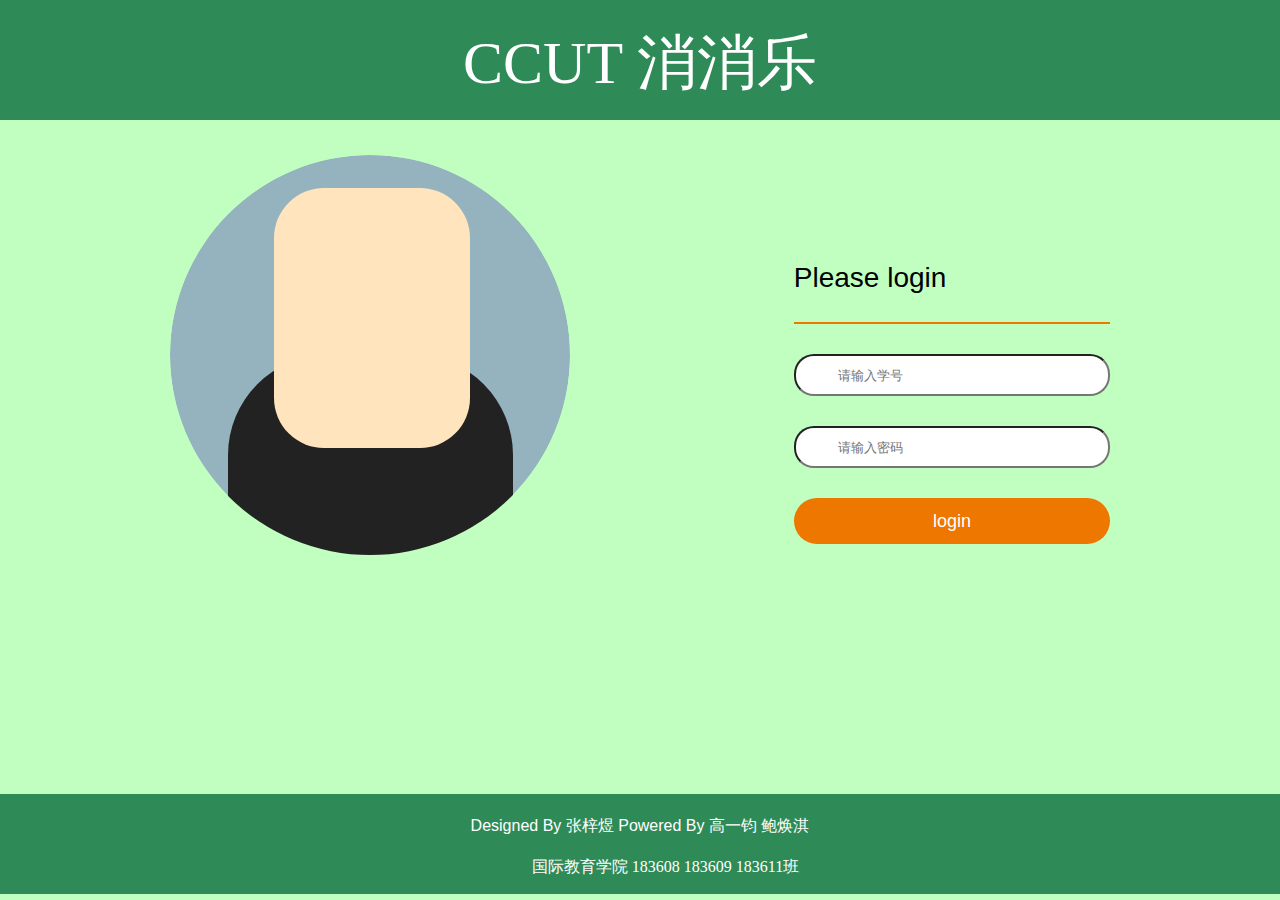
<file: index.html>
<html>

<head>
    <meta charset="utf-8">
    <title>CCUT 消消乐 -- 登陆</title>
    <link type="text/css" rel="stylesheet" href="./game/human_for_login.css" />

    <!--以下是负责各项样式的CSS文件~~~-->
    <style type="text/css">
        html {
            background-color: #C1FFC1;
        }
        
        hr {
            overflow: auto;
        }
        
        #wrap {
            height: 26rem;
            width: auto;
            background-repeat: no-repeat;
            background-size: cover;
            background-position: center center;
            position: relative;
            overflow-x: hidden;
            overflow-y: hidden;
        }
        
        #head {
            height: 120px;
            width: auto;
            background-color: seagreen;
            text-align: center;
            position: relative;
        }
        
        #foot {
            width: auto;
            height: 100px;
            background-color: seagreen;
            position: relative;
            top: 258px;
        }
        
        #wrap .logGet {
            height: 408px;
            width: 368px;
            position: fixed;
            background-color: #C1FFC1;
            top: 28%;
            left: 60%;
        }
        
        .logC a button {
            width: 100%;
            height: 46px;
            background-color: #ee7700;
            border: none;
            color: white;
            font-size: 18px;
            border-radius: 30px;
        }
        
        .logGet .logD.logDtip .p1 {
            display: -webkit-inline-grid;
            font-size: 28px;
            margin-top: 10px;
            width: 86%;
        }
        
        #wrap .logGet .logD.logDtip {
            background-color: #C1FFC1;
            width: 86%;
            border-bottom: 2px solid #ee7701;
            margin-bottom: 10px;
            margin-top: 1px;
            margin-right: auto;
            margin-left: auto;
            animation: move 2s 1 linear;
        }
        
        @keyframes move {
            /*起点省略采用的就是初始状态*/
            0% {
                opacity: 0;
            }
            10% {
                opacity: 0.2;
            }
            20% {
                opacity: 0.4;
            }
            30% {
                opacity: 0.6;
            }
            40% {
                opacity: 0.8;
            }
            50% {
                opacity: 1;
            }
            60% {
                opacity: 1;
            }
            70% {
                opacity: 1;
            }
            80% {
                opacity: 1;
            }
            90% {
                opacity: 1;
            }
            /*终点需要设置*/
            100% {
                opacity: 1;
            }
        }
        
        .logGet .lgD input {
            width: 100%;
            height: 42px;
            text-indent: 2.5rem;
            border-radius: 20px;
            animation: move 1s 1 linear;
        }
        
        @keyframes move {
            /*起点省略采用的就是初始状态*/
            0% {
                opacity: 0;
                border-radius: 20px;
            }
            10% {
                opacity: 0;
                border-radius: 20px;
            }
            20% {
                opacity: 0;
                border-radius: 20px;
            }
            30% {
                opacity: 0.2;
                border-radius: 20px;
            }
            40% {
                opacity: 0.4;
                border-radius: 20px;
            }
            50% {
                opacity: 0.6;
                border-radius: 20px;
            }
            60% {
                opacity: 0.8;
                border-radius: 20px;
            }
            70% {
                opacity: 1;
                border-radius: 20px;
            }
            80% {
                opacity: 1;
                border-radius: 20px;
            }
            90% {
                opacity: 1;
                border-radius: 20px;
            }
            /*终点需要设置*/
            100% {
                opacity: 1;
                border-radius: 20px;
            }
        }
        
        #wrap .logGet .lgD {
            width: 86%;
            position: relative;
            margin-bottom: 30px;
            margin-top: 30px;
            margin-right: auto;
            margin-left: auto;
        }
        
        #wrap .logGet .logC {
            width: 86%;
            margin-top: 0px;
            margin-right: auto;
            margin-bottom: 0px;
            margin-left: auto;
            animation: move 1s 1 linear;
        }
        
        @keyframes move {
            /*起点省略采用的就是初始状态*/
            0% {
                opacity: 0;
            }
            10% {
                opacity: 0.2;
            }
            20% {
                opacity: 0.4;
            }
            30% {
                opacity: 0.6;
            }
            40% {
                opacity: 0.8;
            }
            50% {
                opacity: 1;
            }
            60% {
                opacity: 1;
            }
            70% {
                opacity: 1;
            }
            80% {
                opacity: 1;
            }
            90% {
                opacity: 1;
            }
            /*终点需要设置*/
            100% {
                opacity: 1;
            }
        }
        
        .title {
            font-family: "Areial";
            color: #FFFFFF;
            position: absolute;
            top: 36%;
            left: 50%;
            transform: translate(-50%, -50%);
            font-size: 60px;
            height: 40px;
            width: 70%;
        }
        
        .copyright {
            font-family: "宋体";
            color: #FFFFFF;
            position: absolute;
            top: 36%;
            left: 50%;
            transform: translate(-50%, -50%);
            height: 60px;
            width: 40%;
            text-align: center;
        }
        
        #foot .copyright .img {
            width: 100%;
            height: 0px;
            position: relative;
        }
        
        .copyright .img .icon {
            display: inline-block;
            width: 24px;
            height: 24px;
            margin-left: 22px;
            vertical-align: middle;
            background-repeat: no-repeat;
            vertical-align: middle;
            margin-right: 5px;
        }
        
        .copyright .img .icon1 {
            display: inline-block;
            width: 24px;
            height: 24px;
            margin-left: 22px;
            vertical-align: middle;
            background-repeat: no-repeat;
            vertical-align: middle;
            margin-right: 5px;
        }
        
        .copyright .img .icon2 {
            display: inline-block;
            width: 24px;
            height: 24px;
            margin-left: 22px;
            vertical-align: middle;
            background-repeat: no-repeat;
            vertical-align: middle;
            margin-right: 5px;
        }
        
        #foot .copyright p {
            font-family: 'Arial';
            height: 24px;
            width: 100%;
            position: center;
        }
        
        .p1 {
            font-family: 'Arial';
        }
    </style>
</head>


<body>
    <div class="header" id="head">
        <div class="title">CCUT 消消乐</div>

    </div>

    <!--以下是那个小人的HTML-->

    <body>
        <div class="wrapper">
            <div class="border-circle" id="one"></div>
            <div class="border-circle" id="two"></div>
            <div class="background-circle">
                <div class="triangle-light"></div>
                <div class="body"></div>
                <span class="shirt-text">I</span>
                <span class="shirt-text">♥</span>
                <span class="shirt-text">C</span>
                <span class="shirt-text">C</span>
                <span class="shirt-text">U</span>
                <span class="shirt-text">T</span>
                <div class="triangle-dark"></div>
            </div>
            <div class="head">
                <div class="ear" id="left"></div>
                <div class="ear" id="right"></div>
                <div class="hair-main">
                    <div class="sideburn" id="left"></div>
                    <div class="sideburn" id="right"></div>
                    <div class="hair-top"></div>
                </div>
                <div class="face">
                    <div class="hair-bottom"></div>
                    <div class="nose"></div>
                    <div class="eye-shadow" id="left">
                        <div class="eyebrow"></div>
                        <div class="eye"></div>
                    </div>
                    <div class="eye-shadow" id="right">
                        <div class="eyebrow"></div>
                        <div class="eye"></div>
                    </div>
                    <div class="mouth"></div>
                    <div class="shadow-wrapper">
                        <div class="shadow"></div>
                    </div>
                </div>
            </div>
            <span class="music-note" id="one">♥</span>
            <span class="music-note" id="two">♥</span>
        </div>
    </body>
    <!--以上是那个小人的HTML-->

    <div class="wrap" id="wrap">
        <div class="logGet">
            <!-- 头部提示信息 -->
            <div class="logD logDtip">
                <p class="p1">Please login</p>
            </div>
            <div class="lgD">
                <input type="text" name="xuehao" id="inp1" placeholder="请输入学号" />
            </div>
            <div class="lgD">
                <input type="text" name="mima" id="inp2" placeholder="请输入密码" />
            </div>
            <div class="logC">
                <a href="javascript:fn();"><button>login</button></a>

                <script type="text/javascript">
                    function fn() {
                        var inp1 = document.getElementById('inp1');
                        var inp2 = document.getElementById('inp2');
                        if (inp1.value == '20181159' && inp2.value == '20181159') {
                            window.location.href = './game/game.html';
                        } else if (inp1.value == '20181173' && inp2.value == '20181173') {
                            window.location.href = './game/game.html';
                        } else if (inp1.value == '20181111' && inp2.value == '20181111') {
                            window.location.href = './game/game.html';
                        } else {
                            alert("学号或密码有错误哦");
                        }
                    }
                </script>

            </div>
        </div>
    </div>



    <div class="footer" id="foot">
        <div class="copyright">
            <p>Designed By 张梓煜 Powered By 高一钧 鲍焕淇</p>
            <div class="img">
                <i class="icon"></i><span>国际教育学院 183608 183609 183611班</span>
            </div>
        </div>
    </div>

</body>

</html>
</file>
<file: game/human_for_login.css>
body,
html {
    width: 100%;
    height: 100%;
    margin: 0;
    display: table;
    margin-right: 20px;
    text-align: left;
    top: 300px;
    position: initial;
}

.wrapper {
    margin-top: 100px;
    vertical-align: middle;
    position: fixed;
}

.background-circle {
    width: 400px;
    height: 400px;
    border-radius: 100%;
    margin-left: 170px;
    margin-top: -65px;
    background: #95B3BF;
    position: relative;
    -webkit-mask-image: -webkit-radial-gradient(#BADA55, #BADA55);
    -moz-mask-image: -webkit-radial-gradient(#BADA55, #BADA55);
    -o-mask-image: -webkit-radial-gradient(#BADA55, #BADA55);
    -ms-mask-image: -webkit-radial-gradient(#BADA55, #BADA55);
    animation: grow 0.7s 1 ease;
    -webkit-animation: grow 0.7s 1 ease;
    transform-origin: center;
}

.border-circle {
    width: 399px;
    height: 399px;
    border-radius: 100%;
    position: absolute;
    left: 65%;
    top: 50%;
    margin-left: 40px;
    margin-top: -220px;
    border: 10px solid #FCB040;
    -webkit-transform: scale(0);
    transform: scale(0);
    -webkit-transform-origin: center;
    transform-origin: center;
}

.border-circle#one {
    animation: border-pulse 1s 3.1s 1 ease;
    animation-fill-mode: forwards;
    -webkit-animation: border-pulse 1s 3.1s 1 ease;
    -webkit-animation-fill-mode: forwards;
}

.border-circle#two {
    animation: border-pulse 1s 3.3s 1 ease;
    animation-fill-mode: forwards;
    -webkit-animation: border-pulse 1s 3.3s 1 ease;
    -webkit-animation-fill-mode: forwards;
}

.body {
    width: 285px;
    height: 600px;
    margin: 0 auto;
    background: #222;
    border-radius: 100px;
    position: relative;
    top: 200px;
    animation: body-enter 0.7s 0.2s 1 ease;
    animation-fill-mode: forwards;
    -webkit-animation: body-enter 0.7s 0.2s 1 ease;
    -webkit-animation-fill-mode: forwards;
}

.head {
    width: 196px;
    height: 260px;
    border-radius: 50px;
    background: #FFE4BE;
    position: absolute;
    top: 50%;
    left: 50%;
    margin-top: -200px;
    margin-left: -11px;
    animation: grow 0.7s 0.4s 1 ease, music-move 1s 3.3s infinite alternate ease-in-out;
    -webkit-animation: grow 0.7s 0.4s 1 ease, music-move 1s 3.3s infinite alternate ease-in-out;
    transform-origin: bottom;
    -webkit-transform-origin: bottom;
}

.hair-main {
    width: 220px;
    height: 0px;
    background: #B5495B;
    border-radius: 54px 54px 0px 0px;
    margin-left: -12px;
    margin-top: -10px;
    animation: hair-anim 0.7s 0.9s 1 ease;
    animation-fill-mode: forwards;
    -webkit-animation: hair-anim 0.7s 0.9s 1 ease;
    -webkit-animation-fill-mode: forwards;
    position: relative;
    z-index: 2;
}

.hair-top {
    width: 128px;
    height: 70px;
    opacity: 0;
    border-top-right-radius: 30px;
    background: #B5495B;
    position: relative;
    top: -17px;
    left: 50%;
    transform: translateX(-64px);
    -webkit-transform: translateX(-64px);
    transform-origin: right;
    -webkit-transform-origin: right;
    animation: hair-top-anim 0.7s 1s 1 ease;
    animation: hair-top-anim 0.7s 1s 1 ease;
    animation-fill-mode: forwards;
    -webkit-animation-fill-mode: forwards;
}

.hair-bottom {
    width: 54px;
    height: 50px;
    opacity: 0;
    border-bottom-left-radius: 25px;
    background: #B5495B;
    position: relative;
    top: -20px;
    left: 50%;
    transform: translateX(-27px);
    -webkit-transform: translateX(-27px);
    transform-origin: left;
    -webkit-transform-origin: left;
    animation: hair-bottom-anim 0.7s 1.4s 1 ease;
    animation: hair-bottom-anim 0.7s 1.4s 1 ease;
    animation-fill-mode: forwards;
    -webkit-animation-fill-mode: forwards;
}

.sideburn {
    width: 8px;
    height: 25px;
    background: #B5495B;
    position: absolute;
    bottom: -25px;
    opacity: 0;
    animation: sideburn-anim 0.7s 0.9s 1 ease;
    animation-fill-mode: forwards;
    -webkit-animation: sideburn-anim 0.7s 0.9s 1 ease;
    -webkit-animation-fill-mode: forwards;
}

.sideburn#left {
    left: 12px;
}

.sideburn#right {
    right: 12px;
}

.face {
    width: 180px;
    height: 0px;
    border-radius: 48px 48px 0 0;
    background: #FFE4BE;
    position: absolute;
    top: 40px;
    left: 8px;
    animation: hair-anim 0.1s 0.8s 1 linear;
    animation-fill-mode: forwards;
    -webkit-animation: hair-anim 0.1s 0.8s 1 linear;
    -webkit-animation-fill-mode: forwards;
    z-index: 3;
}

.nose {
    width: 20px;
    height: 45px;
    opacity: 1;
    background: #FFE4BE;
    border-top-left-radius: 20px;
    position: absolute;
    left: 50%;
    top: 80px;
    margin-left: -20px;
    animation: shadow-anim 0.7s 3s 1 ease;
    animation-fill-mode: forwards;
    -webkit-animation: shadow-anim 0.7s 3s 1 ease;
    -webkit-animation-fill-mode: forwards;
    opacity: 0;
    z-index: 5;
}

.ear {
    width: 24px;
    height: 35px;
    background: #FFE4BE;
    border-radius: 12px;
    position: absolute;
    top: 116px;
    animation: grow 0.7s 1.3s 1 ease;
    animation-fill-mode: forwards;
    -webkit-animation: grow 0.7s 1.3s 1 ease;
    -webkit-animation-fill-mode: forwards;
    -webkit-transform: scale(0);
    transform: scale(0);
}

.mouth {
    width: 66px;
    height: 33px;
    border-radius: 0 0 33px 33px;
    background: white;
    position: absolute;
    top: 150px;
    left: 50%;
    margin-left: -33px;
    animation: grow 0.7s 2.6s 1 ease;
    animation-fill-mode: forwards;
    -webkit-animation: grow 0.7s 2.6s 1 ease;
    -webkit-animation-fill-mode: forwards;
    -webkit-transform: scale(0);
    transform: scale(0);
}

.ear#left {
    left: -12px;
}

.ear#right {
    right: -12px;
}

.eye-shadow {
    width: 30px;
    height: 15px;
    border-radius: 0 0 15px 15px;
    background: rgba(149, 36, 0, 0.1);
    position: absolute;
    top: 70px;
    animation: grow 0.7s 2s 1 ease;
    animation-fill-mode: forwards;
    -webkit-animation: grow 0.7s 2s 1 ease;
    -webkit-animation-fill-mode: forwards;
    -webkit-transform: scale(0);
    transform: scale(0);
}

.eye-shadow#left {
    left: 35px;
    z-index: 5;
}

.eye-shadow#right {
    right: 35px;
}

.eyebrow {
    width: 40px;
    height: 10px;
    background: #787D7B;
    position: absolute;
    top: -35px;
    left: 50%;
    margin-left: -20px;
    opacity: 0;
    -webkit-backface-visibility: hidden;
}

.eye-shadow#left .eyebrow {
    animation: eyebrow-anim-left 0.7s 2.2s 1 ease;
    animation-fill-mode: forwards;
    -webkit-animation: eyebrow-anim-left 0.7s 2.2s 1 ease;
    -webkit-animation-fill-mode: forwards;
}

.eye-shadow#right .eyebrow {
    animation: eyebrow-anim-right 0.7s 2.2s 1 ease, eyebrow-raise 2s 6.6s infinite alternate ease-in-out;
    animation-fill-mode: forwards;
    -webkit-animation: eyebrow-anim-right 0.7s 2.2s 1 ease, eyebrow-raise 2s 6.6s infinite alternate ease-in-out;
    -webkit-animation-fill-mode: forwards;
}

.eye {
    width: 20px;
    height: 28px;
    border-radius: 10px;
    background: #334C68;
    position: absolute;
    top: -18px;
    left: 50%;
    margin-left: -10px;
    animation: grow 0.7s 2.2s 1 ease, eye-blink 4s 4.4s infinite linear;
    animation-fill-mode: forwards;
    -webkit-animation: grow 0.7s 2.2s 1 ease, eye-blink 4s 4.4s infinite linear;
    -webkit-animation-fill-mode: forwards;
    -webkit-transform: scale(0);
    transform: scale(0);
    -webkit-transform-origin: bottom;
    transform-origin: bottom;
}

.shadow-wrapper {
    width: 98px;
    height: 260px;
    position: absolute;
    left: -8px;
    bottom: -84px;
    z-index: 4;
    overflow: hidden;
}

.shadow {
    width: 98px;
    height: 260px;
    border-radius: 50px;
    background: rgba(149, 36, 0, 0.1);
    position: absolute;
    z-index: 4;
    opacity: 0;
    animation: shadow-anim 1s 2.8s 1 ease;
    animation-fill-mode: forwards;
    -webkit-animation: shadow-anim 1s 2.8s 1 ease;
    -webkit-animation-fill-mode: forwards;
}

.triangle-light {
    width: 400px;
    height: 600px;
    background: #FFFFFF;
    opacity: 0.2;
    position: absolute;
    right: -65%;
    animation: triangle-light-anim 1s 2.8s 1 ease;
    animation-fill-mode: forwards;
    -webkit-animation: triangle-light-anim 1s 2.8s 1 ease;
    -webkit-animation-fill-mode: forwards;
    -webkit-transform: translate(200px, 0px);
    transform: translate(200px, 0px);
}

.triangle-dark {
    width: 400px;
    height: 500px;
    background: #000000;
    opacity: 0.1;
    position: absolute;
    left: -60%;
    top: 30%;
    animation: triangle-dark-anim 1s 3s 1 ease;
    animation-fill-mode: forwards;
    -webkit-animation: triangle-dark-anim 1s 3s 1 ease;
    -webkit-animation-fill-mode: forwards;
    -webkit-transform: translate(-200px, 0px);
    transform: translate(-200px, 0px);
}

.music-note {
    position: absolute;
    font-size: 100px;
    color: #FF4444;
    width: 1px;
    left: 70%;
    opacity: 0;
}

.music-note#one {
    margin-left: -200px;
    top: 50%;
    animation: note-anim 2s 3.5s infinite ease;
    animation-fill-mode: forwards;
    -webkit-animation: note-anim 2s 3.5s infinite ease;
    -webkit-animation-fill-mode: forwards;
}

.music-note#two {
    margin-left: 150px;
    top: 30%;
    animation: note-anim 2s 4.3s infinite ease;
    animation-fill-mode: forwards;
    -webkit-animation: note-anim 2s 4.3s infinite ease;
    -webkit-animation-fill-mode: forwards;
}

.shirt-text {
    font-family: 'Montserrat', sans-serif;
    font-weight: 700;
    color: white;
    position: relative;
    top: -300px;
    left: 100px;
    font-size: 50px;
    display: inline-block;
    -webkit-text-stroke: 2px;
    -webkit-transform: translate(0px, 100px);
    transform: translate(0px, 100px);
    animation-fill-mode: forwards !important;
    -webkit-animation-fill-mode: forwards !important;
}

.shirt-text:nth-of-type(1) {
    animation: text-anim 0.7s 3s 1 ease;
    -webkit-animation: text-anim 0.7s 3s 1 ease;
}

.shirt-text:nth-of-type(2) {
    color: #EF4136;
    animation: text-anim 0.7s 3.1s 1 ease;
    -webkit-animation: text-anim 0.7s 3.1s 1 ease;
}

.shirt-text:nth-of-type(3) {
    animation: text-anim 0.7s 3.2s 1 ease;
    -webkit-animation: text-anim 0.7s 3.2s 1 ease;
}

.shirt-text:nth-of-type(4) {
    animation: text-anim 0.7s 3.3s 1 ease;
    -webkit-animation: text-anim 0.7s 3.3s 1 ease;
}

.shirt-text:nth-of-type(5) {
    animation: text-anim 0.7s 3.4s 1 ease;
    -webkit-animation: text-anim 0.7s 3.4s 1 ease;
}

.shirt-text:nth-of-type(6) {
    animation: text-anim 0.7s 3.5s 1 ease;
    -webkit-animation: text-anim 0.7s 3.5s 1 ease;
}

@keyframes grow {
    0% {
        -webkit-transform: scale(0);
        transform: scale(0);
    }
    60% {
        -webkit-transform: scale(1.15);
        transform: scale(1.15);
    }
    80% {
        -webkit-transform: scale(0.95);
        transform: scale(0.95);
    }
    100% {
        -webkit-transform: scale(1);
        transform: scale(1);
    }
}

@-webkit-keyframes grow
/* Safari and Chrome */

{
    0% {
        -webkit-transform: scale(0);
        transform: scale(0);
    }
    60% {
        -webkit-transform: scale(1.15);
        transform: scale(1.15);
    }
    80% {
        -webkit-transform: scale(0.95);
        transform: scale(0.95);
    }
    100% {
        -webkit-transform: scale(1);
        transform: scale(1);
    }
}

@keyframes body-enter {
    0% {
        -webkit-transform: translateY(200px);
        transform: translateY(200px);
    }
    60% {
        -webkit-transform: translateY(-20px);
        transform: translateY(-20px);
    }
    80% {
        -webkit-transform: translateY(30px);
        transform: translateY(30px);
    }
    100% {
        -webkit-transform: translateY(0px);
        transform: translateY(0px);
    }
}

@-webkit-keyframes body-enter
/* Safari and Chrome */

{
    0% {
        -webkit-transform: translateY(200px);
        transform: translateY(200px);
    }
    60% {
        -webkit-transform: translateY(-20px);
        transform: translateY(-20px);
    }
    80% {
        -webkit-transform: translateY(30px);
        transform: translateY(30px);
    }
    100% {
        -webkit-transform: translateY(0px);
        transform: translateY(0px);
    }
}

@keyframes hair-anim {
    0% {
        height: 0px;
        -webkit-transform: translateY(137px);
        transform: translateY(137px);
    }
    100% {
        height: 137px;
        -webkit-transform: translateY(0px);
        transform: translateY(0px);
    }
}

@-webkit-keyframes hair-anim
/* Safari and Chrome */

{
    0% {
        height: 0px;
        -webkit-transform: translateY(137px);
        transform: translateY(137px);
    }
    100% {
        height: 137px;
        -webkit-transform: translateY(0px);
        transform: translateY(0px);
    }
}

@keyframes sideburn-anim {
    0% {
        opacity: 0;
        -webkit-transform: translateY(-25px);
        transform: translateY(-25px);
    }
    100% {
        opacity: 1;
        -webkit-transform: translateY(0px);
        transform: translateY(0px);
    }
}

@-webkit-keyframes sideburn-anim
/* Safari and Chrome */

{
    0% {
        opacity: 0;
        -webkit-transform: translateY(-25px);
        transform: translateY(-25px);
    }
    100% {
        opacity: 1;
        -webkit-transform: translateY(0px);
        transform: translateY(0px);
    }
}

@keyframes hair-top-anim {
    0% {
        opacity: 0;
        -webkit-transform: translate(-64px, 30px);
        transform: translate(-64px, 30px);
    }
    60% {
        opacity: 1;
        -webkit-transform: rotate(0deg) translate(-64px, 30px);
        transform: rotate(0deg) translate(-64px, 30px);
    }
    80% {
        opacity: 1;
        -webkit-transform: rotate(10deg) translate(-64px, -5px);
        transform: rotate(10deg) translate(-64px, -5px);
    }
    100% {
        opacity: 1;
        -webkit-transform: rotate(0deg) translate(-64px, 0px);
        transform: rotate(0deg) translate(-64px, 0px);
    }
}

@-webkit-keyframes hair-top-anim
/* Safari and Chrome */

{
    0% {
        opacity: 0;
        -webkit-transform: translate(-64px, 30px);
        transform: translate(-64px, 30px);
    }
    60% {
        opacity: 1;
        -webkit-transform: rotate(0deg) translate(-64px, 30px);
        transform: rotate(0deg) translate(-64px, 30px);
    }
    80% {
        opacity: 1;
        -webkit-transform: rotate(10deg) translate(-64px, -5px);
        transform: rotate(10deg) translate(-64px, -5px);
    }
    100% {
        opacity: 1;
        -webkit-transform: rotate(0deg) translate(-64px, 0px);
        transform: rotate(0deg) translate(-64px, 0px);
    }
}

@keyframes hair-bottom-anim {
    0% {
        opacity: 0;
        -webkit-transform: translate(-27px, -40px);
        transform: translate(-27px, -40px);
    }
    60% {
        opacity: 1;
        -webkit-transform: rotate(0deg) translate(-27px, -40px);
        transform: rotate(0deg) translate(-27px, -40px);
    }
    80% {
        opacity: 1;
        -webkit-transform: rotate(10deg) translate(-27px, 5px);
        transform: rotate(10deg) translate(-27px, 5px);
    }
    100% {
        opacity: 1;
        -webkit-transform: rotate(0deg) translate(-27px, 0px);
        transform: rotate(0deg) translate(-27px, 0px);
    }
}

@-webkit-keyframes hair-bottom-anim
/* Safari and Chrome */

{
    0% {
        opacity: 0;
        -webkit-transform: translate(-27px, -40px);
        transform: translate(-27px, -40px);
    }
    60% {
        opacity: 1;
        -webkit-transform: rotate(0deg) translate(-27px, -40px);
        transform: rotate(0deg) translate(-27px, -40px);
    }
    80% {
        opacity: 1;
        -webkit-transform: rotate(10deg) translate(-27px, 5px);
        transform: rotate(10deg) translate(-27px, 5px);
    }
    100% {
        opacity: 1;
        -webkit-transform: rotate(0deg) translate(-27px, 0px);
        transform: rotate(0deg) translate(-27px, 0px);
    }
}

@keyframes music-move {
    0% {
        -webkit-transform: rotate(0deg);
        transform: rotate(0deg);
    }
    33% {
        -webkit-transform: rotate(-5deg);
        transform: rotate(-5deg);
    }
    66% {
        -webkit-transform: rotate(5deg);
        transform: rotate(5deg);
    }
    100% {
        -webkit-transform: rotate(0deg);
        transform: rotate(0deg);
    }
}

@-webkit-keyframes music-move
/* Safari and Chrome */

{
    0% {
        -webkit-transform: rotate(0deg);
        transform: rotate(0deg);
    }
    33% {
        -webkit-transform: rotate(-5deg);
        transform: rotate(-5deg);
    }
    66% {
        -webkit-transform: rotate(5deg);
        transform: rotate(5deg);
    }
    100% {
        -webkit-transform: rotate(0deg);
        transform: rotate(0deg);
    }
}

@keyframes eyebrow-anim-right {
    0% {
        opacity: 0;
        -webkit-transform: translateY(-25px);
        transform: translateY(-25px);
    }
    70% {
        opacity: 1;
        -webkit-transform: translateY(5px);
        transform: translateY(5px);
    }
    100% {
        opacity: 1;
        -webkit-transform: rotate(9deg) translateY(0px);
        transform: rotate(9deg) translateY(0px);
    }
}

@-webkit-keyframes eyebrow-anim-right
/* Safari and Chrome */

{
    0% {
        opacity: 0;
        -webkit-transform: translateY(-25px);
        transform: translateY(-25px);
    }
    70% {
        opacity: 1;
        -webkit-transform: translateY(5px);
        transform: translateY(5px);
    }
    100% {
        opacity: 1;
        -webkit-transform: rotate(9deg) translateY(0px);
        transform: rotate(9deg) translateY(0px);
    }
}

@keyframes eyebrow-raise {
    0% {
        top: -35px;
    }
    80% {
        top: -35px;
    }
    100% {
        top: -45px;
    }
}

@-webkit-keyframes eyebrow-raise
/* Safari and Chrome */

{
    0% {
        top: -35px;
    }
    80% {
        top: -35px;
    }
    100% {
        top: -45px;
    }
}

@keyframes eyebrow-anim-left {
    0% {
        opacity: 0;
        -webkit-transform: translateY(-25px);
        transform: translateY(-25px);
    }
    70% {
        opacity: 1;
        -webkit-transform: translateY(5px);
        transform: translateY(5px);
    }
    100% {
        opacity: 1;
        -webkit-transform: translateY(0px);
        transform: translateY(0px);
    }
}

@-webkit-keyframes eyebrow-anim-left
/* Safari and Chrome */

{
    0% {
        opacity: 0;
        -webkit-transform: translateY(-25px);
        transform: translateY(-25px);
    }
    70% {
        opacity: 1;
        -webkit-transform: translateY(5px);
        transform: translateY(5px);
    }
    100% {
        opacity: 1;
        -webkit-transform: translateY(0px);
        transform: translateY(0px);
    }
}

@keyframes border-pulse {
    0% {
        -webkit-transform: scale(0);
        transform: scale(0);
        border-width: 20px;
    }
    40% {
        -webkit-transform: scale(1);
        transform: scale(1);
        border-width: 20px;
        margin-left: -220px;
        margin-top: -220px;
    }
    100% {
        -webkit-transform: scale(1.5);
        transform: scale(1.5);
        border-width: 0px;
        border-style: double;
        margin-left: -200px;
        margin-top: -200px;
    }
}

@-webkit-keyframes border-pulse
/* Safari and Chrome */

{
    0% {
        -webkit-transform: scale(0);
        transform: scale(0);
        border-width: 20px;
    }
    40% {
        -webkit-transform: scale(1);
        transform: scale(1);
        border-width: 20px;
        margin-left: -220px;
        margin-top: -220px;
    }
    100% {
        -webkit-transform: scale(1.5);
        transform: scale(1.5);
        border-width: 0px;
        border-style: double;
        margin-left: -200px;
        margin-top: -200px;
    }
}

@keyframes shadow-anim {
    0% {
        opacity: 0;
        -webkit-transform: translate(98px, 0px);
        transform: translate(98px, 0px);
    }
    50% {
        opacity: 0;
    }
    100% {
        opacity: 1;
        -webkit-transform: translate(0px, 0px);
        transform: translate(0px, 0px);
    }
}

@-webkit-keyframes shadow-anim
/* Safari and Chrome */

{
    0% {
        opacity: 0;
        -webkit-transform: translate(98px, 0px);
        transform: translate(98px, 0px);
    }
    50% {
        opacity: 0;
    }
    100% {
        opacity: 1;
        -webkit-transform: translate(0px, 0px);
        transform: translate(0px, 0px);
    }
}

@keyframes triangle-light-anim {
    0% {
        -webkit-transform: translate(200px, 0px);
        transform: translate(200px, 0px);
    }
    100% {
        -webkit-transform: rotate(45deg) translate(0px, 0px);
        transform: rotate(45deg) translate(0px, 0px);
    }
}

@-webkit-keyframes triangle-light-anim
/* Safari and Chrome */

{
    0% {
        -webkit-transform: translate(200px, 0px);
        transform: translate(200px, 0px);
    }
    100% {
        -webkit-transform: rotate(45deg) translate(0px, 0px);
        transform: rotate(45deg) translate(0px, 0px);
    }
}

@keyframes triangle-dark-anim {
    0% {
        -webkit-transform: translate(-200px, 0px);
        transform: translate(-200px, 0px);
    }
    100% {
        -webkit-transform: rotate(-45deg) translate(0px, 0px);
        transform: rotate(-45deg) translate(0px, 0px);
    }
}

@-webkit-keyframes triangle-dark-anim
/* Safari and Chrome */

{
    0% {
        -webkit-transform: translate(-200px, 0px);
        transform: translate(-200px, 0px);
    }
    100% {
        -webkit-transform: rotate(-45deg) translate(0px, 0px);
        transform: rotate(-45deg) translate(0px, 0px);
    }
}

@keyframes note-anim {
    0% {
        opacity: 0;
        -webkit-transform: translate(0px, 50px);
        transform: translate(0px, 50px);
    }
    30% {
        -webkit-transform: rotate(12deg) translate(-30px, 0px);
        transform: rotate(12deg) translate(-30px, 0px);
    }
    45% {
        opacity: 1;
    }
    60% {
        -webkit-transform: rotate(-12deg) translate(30px, -100px);
        transform: rotate(-12deg) translate(30px, -100px);
    }
    100% {
        opacity: 0;
        -webkit-transform: rotate(0deg) translate(0px, -200px);
        transform: rotate(0deg) translate(0px, -200px);
    }
}

@-webkit-keyframes note-anim
/* Safari and Chrome */

{
    0% {
        opacity: 0;
        -webkit-transform: translate(0px, 50px);
        transform: translate(0px, 50px);
    }
    30% {
        -webkit-transform: rotate(12deg) translate(-30px, 0px);
        transform: rotate(12deg) translate(-30px, 0px);
    }
    45% {
        opacity: 1;
    }
    60% {
        -webkit-transform: rotate(-12deg) translate(30px, -100px);
        transform: rotate(-12deg) translate(30px, -100px);
    }
    100% {
        opacity: 0;
        -webkit-transform: rotate(0deg) translate(0px, -200px);
        transform: rotate(0deg) translate(0px, -200px);
    }
}

@keyframes text-anim {
    0% {
        -webkit-transform: translate(0px, 100px);
        transform: translate(0px, 100px);
    }
    60% {
        -webkit-transform: translate(0px, -20px);
        transform: translate(0px, -20px);
    }
    80% {
        -webkit-transform: translate(0px, 15px);
        transform: translate(0px, 15px);
    }
    100% {
        -webkit-transform: translate(0px, 0px);
        transform: translate(0px, 0px);
    }
}

@-webkit-keyframes text-anim
/* Safari and Chrome */

{
    0% {
        -webkit-transform: translate(0px, 100px);
        transform: translate(0px, 100px);
    }
    60% {
        -webkit-transform: translate(0px, -20px);
        transform: translate(0px, -20px);
    }
    80% {
        -webkit-transform: translate(0px, 15px);
        transform: translate(0px, 15px);
    }
    100% {
        -webkit-transform: translate(0px, 0px);
        transform: translate(0px, 0px);
    }
}

@keyframes eye-blink {
    0% {
        -webkit-transform: scaleY(1) translateY(0px);
        transform: scaleY(1) translateY(0px);
    }
    45% {
        -webkit-transform: scaleY(1) translateY(0px);
        transform: scaleY(1) translateY(0px);
    }
    50% {
        -webkit-transform: scaleY(0.1);
        transform: scaleY(0.1);
    }
    55% {
        -webkit-transform: scaleY(1) translateY(0px);
        transform: scaleY(1) translateY(0px);
    }
    100% {
        -webkit-transform: scaleY(1) translateY(0px);
        transform: scaleY(1) translateY(0px);
    }
}

@-webkit-keyframes eye-blink
/* Safari and Chrome */

{
    0% {
        -webkit-transform: scaleY(1) translateY(0px);
        transform: scaleY(1) translateY(0px);
    }
    45% {
        -webkit-transform: scaleY(1) translateY(0px);
        transform: scaleY(1) translateY(0px);
    }
    50% {
        -webkit-transform: scaleY(0.1);
        transform: scaleY(0.1);
    }
    55% {
        -webkit-transform: scaleY(1) translateY(0px);
        transform: scaleY(1) translateY(0px);
    }
    100% {
        -webkit-transform: scaleY(1) translateY(0px);
        transform: scaleY(1) translateY(0px);
    }
}
</file>
